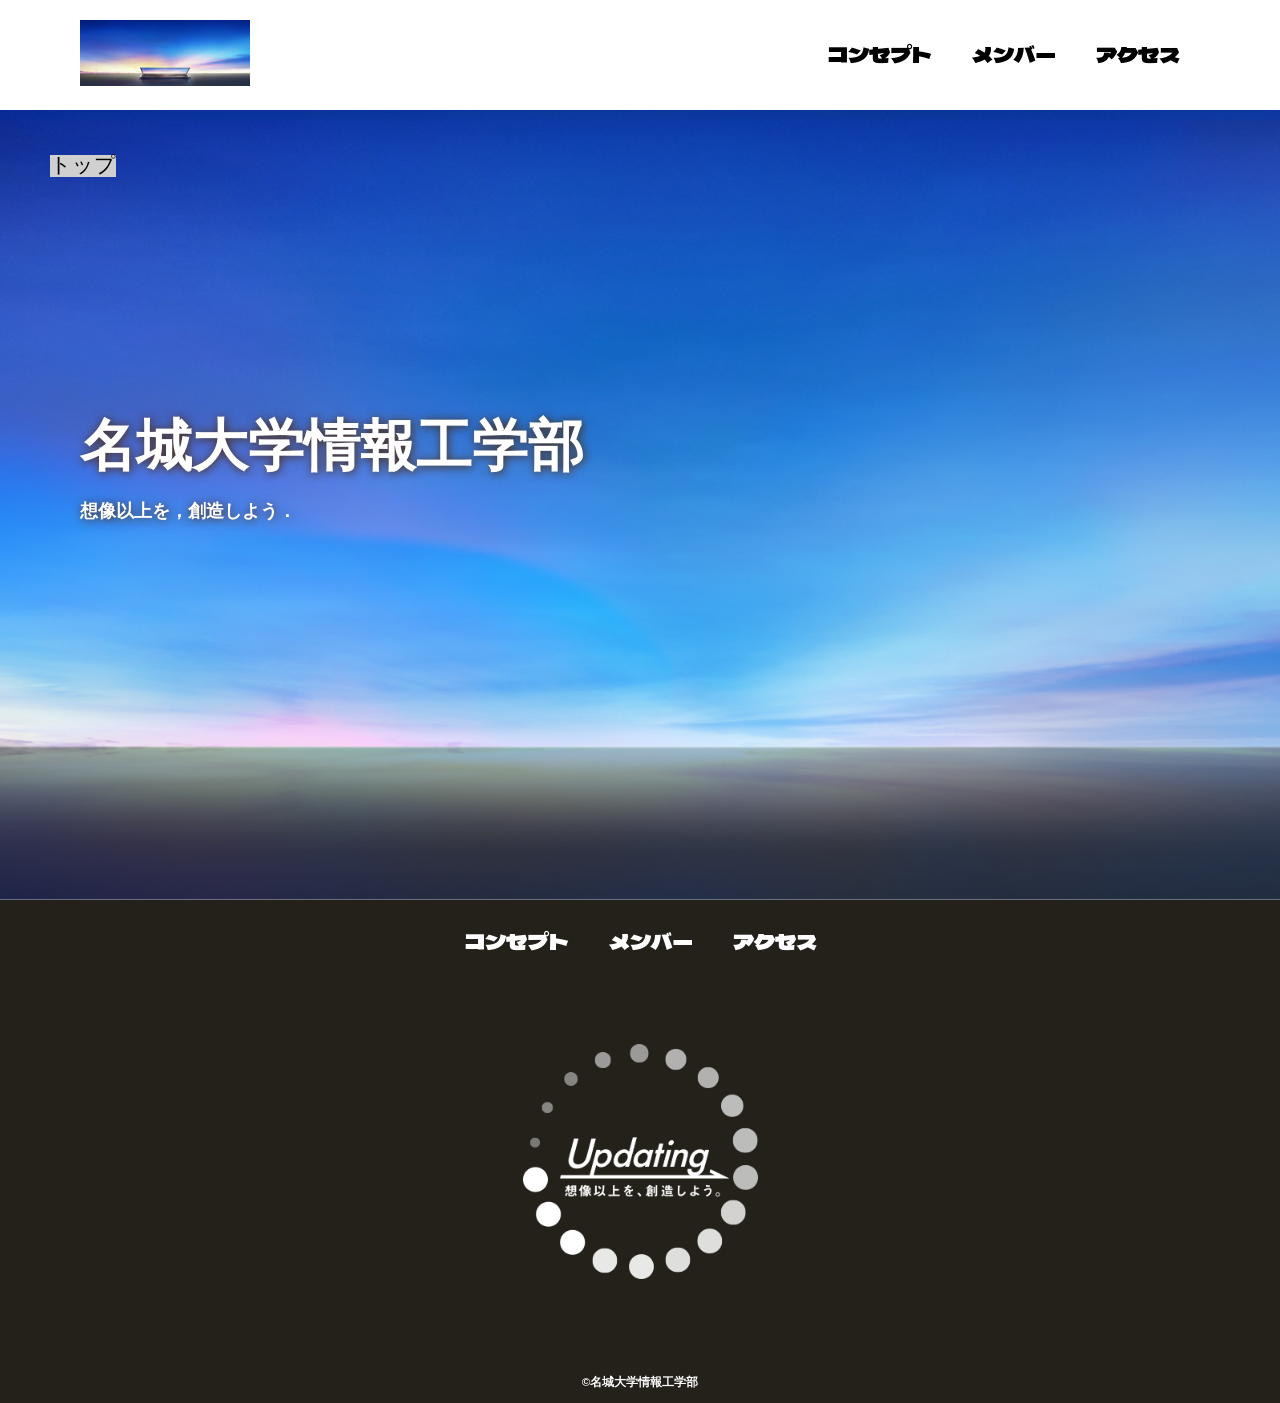
<file: index.html>
<!DOCTYPE html>
<html>
    <head>
        <meta charset="UTF-8">
        <title>名古屋市立大学情報工学部非公式HP</title>
        <meta name="description" content="名城大学情報工学部非公式Webサイト">
        <meta name="viewport" content="width=device-width">
        <script src="https://ajax.googleapis.com/ajax/libs/jquery/1.11.0/jquery.min.js"></script>
        <script src="js/toggle-menu.js"></script>
        <link href="css/index.css" rel="stylesheet">
        <link rel="preconnect" href="https://fonts.googleapis.com">
        <link rel="preconnect" href="https://fonts.gstatic.com" crossorigin>
        <link href="https://fonts.googleapis.com/css2?family=Dela+Gothic+One&family=Kosugi+Maru&family=Sawarabi+Gothic&display=swap" rel="stylesheet">
    </head>
    <body>
        <header class="header">
            <div class="header-inner">
                <a class="header-logo" href="index.html">
                    <img src="images/common/logo.png" alt="ロゴ">
                </a>
                <button class="toggle-menu-button"></button>
                <div class="header-site-menu">
                    <nav class="site-menu">
                        <ul>
                            <li><a href="concept.html">コンセプト</a></li>
                            <li><a href="members.html">メンバー</a></li>
                            <li><a href="access.html">アクセス</a></li>
                        </ul>
                    </nav>
                </div>
            </div>
        </header>
        <main class="main">
            <nav class="floating">
                <ul>
                    <li><a href="#">トップ</a></li>
                </ul>
            </nav>
            <div class="first-view">
                <div class="first-view-text">
                    <h1>名城大学情報工学部</h1>
                    <p>想像以上を，創造しよう．</p>
                </div>
            </div>
        </main>
        <footer class="footer">
            <nav class="site-menu">
                <ul>
                    <li><a href="concept.html">コンセプト</a></li>
                    <li><a href="members.html">メンバー</a></li>
                    <li><a href="access.html">アクセス</a></li>
                </ul>
            </nav>
            <a class="footer-logo" href="index.html">
                <img src="images/common/logo_footer.png" alt="ロゴ">
            </a>
            <p class="copyright"><small>&copy;名城大学情報工学部</small></p>
        </footer>
    </body>
</html>
</file>
<file: css/index.css>
@charset "utf-8";

nav.floating{
    position:absolute;
    top: 100px;
    left: 50px;
    background-color: #d0d0d0;
}

.first-view {
    height: calc(100vh - 110px);
    background-image: url(../images/index/bg_main.jpg);
    background-repeat: no-repeat;
    background-position: center center;
    background-size: cover;
    display: flex;
    align-items: center;
}

.first-view-text {
    width: 100%;
    max-width: 1200px;
    margin-left: auto;
    margin-right: auto;
    padding-left: 40px;
    padding-bottom: 80px;
    color: #ffffff;
    font-weight: bold;
    text-shadow: 1px 1px 10px #4b2c14;
}

.first-view-text h1 {
    font-family: 'Montserrat', sans-serif;
    font-size: 56px;
    line-height: 72px;
}

.first-view-text p {
    font-size: 18px;
    margin-top: 20px;
}

.lead {
    max-width: 1200px;
    margin: 60px auto;
}

*,
::before,
::after {
    padding: 0;
    margin: 0;
    box-sizing: border-box;
}

ul, ol {
    list-style: none;
}

a {
    color: inherit;
    text-decoration: none;
}

body {
    font-family: sans-serif;
    font-size: 16pt;
    color: #000000;
    line-height: 1;
    background-color: #ffffff;
}

img {
    max-width: 100%;
}

.header-inner {
    max-width: 1200px;
    height: 110px;
    margin-left: auto;
    margin-right: auto;
    padding-left: 40px;
    padding-right: 40px;
    display: flex;
    justify-content: space-between;
    align-items: center;
}

.toggle-menu-button {
    display: none;
}

.header-logo {
    display: block;
    width: 170px;
}

.site-menu ul {
    display: flex;
}

.site-menu ul li {
    margin-left: 20px;
    margin-right: 20px;
}

.site-menu ul li a {
  font-family: "Dela Gothic One", sans-serif;
  font-weight: 400;
  font-style: normal;
}

@media (max-width: 800px) {
    .site-menu ul {
        display: block;
        text-align: center;
    }

    .site-menu li {
        margin-top: 20px;
    }

    .header {
        position: fixed;
        top: 0;
        left: 0;
        right: 0;
        background-color: #ffffff;
        height: 50px;
        z-index: 10;
        box-shadow: 0 3px 6px rgba(0, 0, 0, 0.1);
    }

    .header-inner {
        padding-left: 20px;
        padding-right: 20px;
        height: 100%;
        position: relative;
    }

    .header-logo {
        width: 100px;
    }

    .header-site-menu{
        position: absolute;
        top: 100%;
        left: 0;
        right: 0;
        color: #ffffff;
        background-color: #736e62;
        padding-top: 30px;
        padding-bottom: 50px;
        display: none;
    }

    .header-site-menu.is-show{
        display: block;
    }

    .main {
        padding-top: 50px;
    }

    .footer-logo {
        margin-top: 60px;
    }

    .copyright {
        margin-top: 50px;
    }

    .toggle-menu-button{
        display: block;
        width: 44px;
        height:34px;
        background-image: url(../images/common/icon-menu.png);
        background-size: 50%;
        background-position: center;
        background-repeat: no-repeat;
        background-color: transparent;
        border: none;
        border-radius: 0;
        outline: none;
    }

    
}

.footer {
    color: #ffffff;
    background-color: #24211b;
    padding-top: 30px;
    padding-bottom: 15px;
    display: flex;
    flex-direction: column;
    align-items: center;
}

.footer-logo {
    display: block;
    width: 235px;
    margin-top: 90px;
}

.copyright {
    font-size: 14px;
    font-weight: bold;
    margin-top: 90px;
}
</file>
